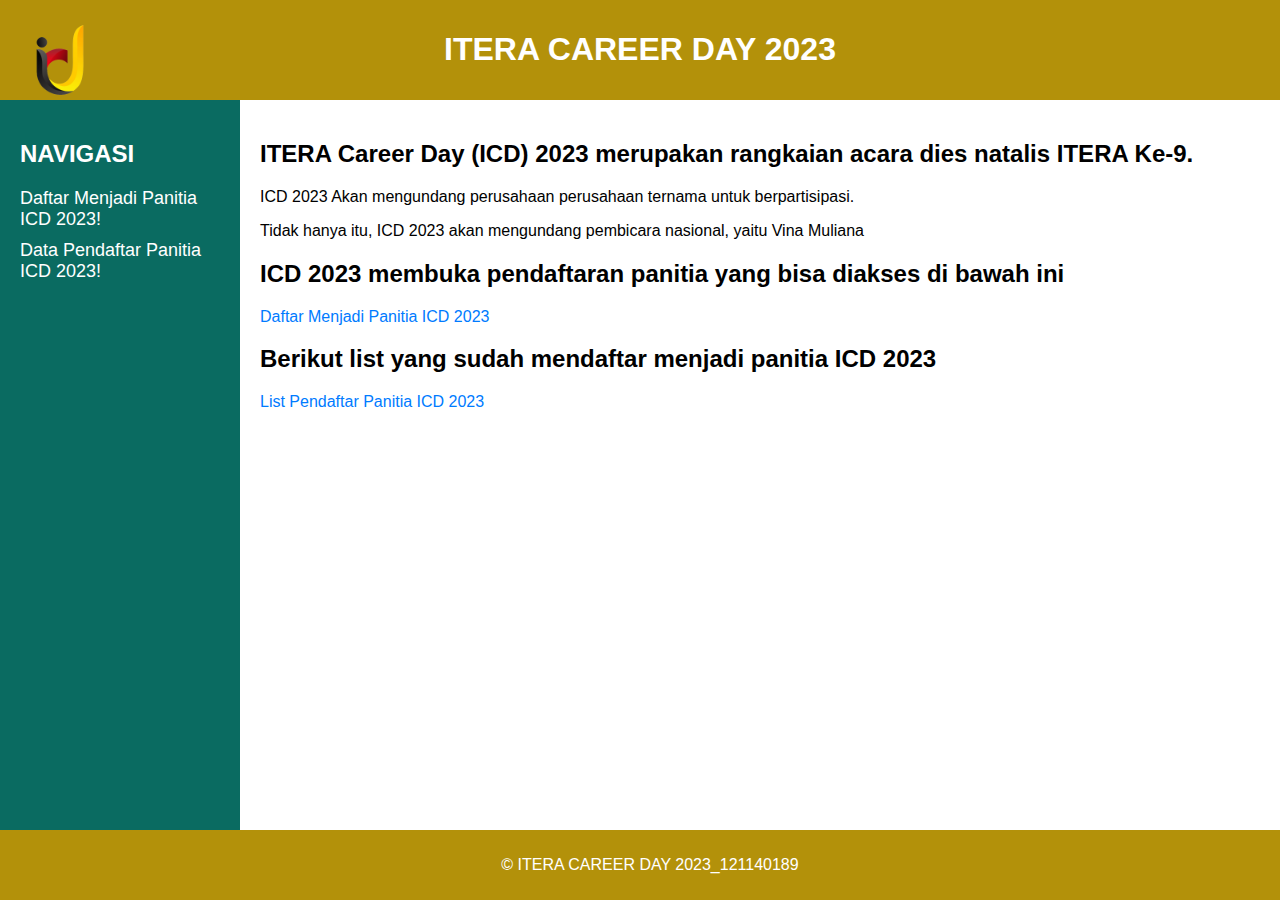
<file: index.html>
<!DOCTYPE html>
<html>
<head>
    <link rel="stylesheet" type="text/css" href="home.css">
</head>
<body>
    <header>
        <h1>ITERA CAREER DAY 2023</h1>
        <img src="logo.png" alt="Logo">
    </header>
  
    <main>
        <section id="sidebar">
            <h2>NAVIGASI</h2>
            <ul>
                <li><a href="form.html">Daftar Menjadi Panitia ICD 2023!</a></li>
                <li><a href="table.html">Data Pendaftar Panitia ICD 2023!</a></li>
            </ul>
        </section>        
        <section id="content">
            <h2>ITERA Career Day (ICD) 2023 merupakan rangkaian acara dies natalis ITERA Ke-9.</h2>
            <p>ICD 2023 Akan mengundang perusahaan perusahaan ternama untuk berpartisipasi.</p>
            <p>Tidak hanya itu, ICD 2023 akan mengundang pembicara nasional, yaitu Vina Muliana</p>
            <h2>ICD 2023 membuka pendaftaran panitia yang bisa diakses di bawah ini</h2>
            <a href="form.html">Daftar Menjadi Panitia ICD 2023</a></li>
            <h2>Berikut list yang sudah mendaftar menjadi panitia ICD 2023</h2>
            <a href="table.html">List Pendaftar Panitia ICD 2023</a></li>
        </section>
    </main>
    <footer>
        <p>&copy; ITERA CAREER DAY 2023_121140189</p>
    </footer>
</body>
</html>
</file>
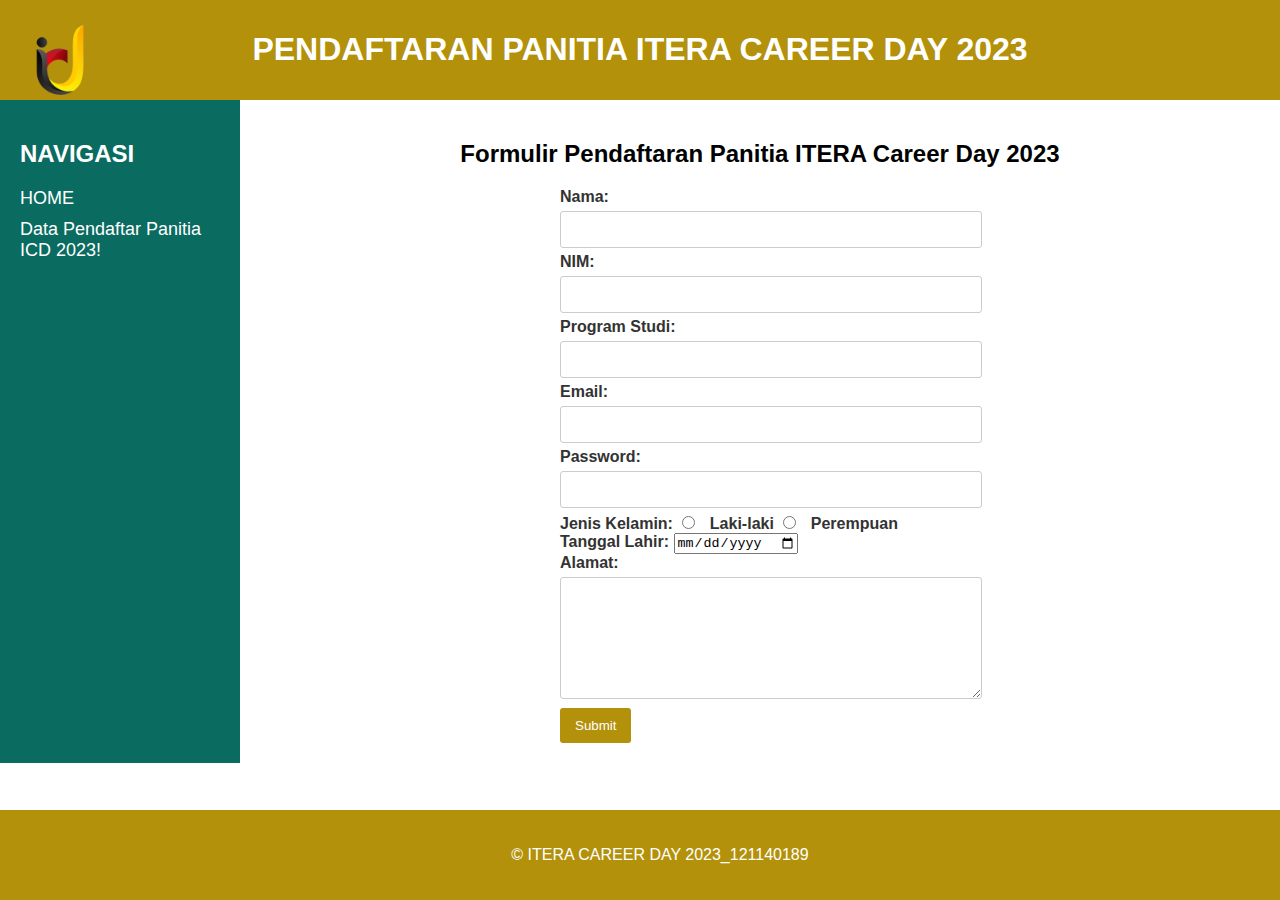
<file: form.html>
<!DOCTYPE html>
<html>
<head>
    <link rel="stylesheet" type="text/css" href="form.css">
</head>
<body>
    <header>
        <h1>PENDAFTARAN PANITIA ITERA CAREER DAY 2023</h1>
        <img src="logo.png" alt="Logo">
    </header>
    <main>
        <section id="sidebar">
            <h2>NAVIGASI</h2>
            <ul>
                <li><a href="index.html">HOME</a></li>
                <li><a href="table.html">Data Pendaftar Panitia ICD 2023!</a></li>
            </ul>
        </section>
        <section id="content">
            <h2>Formulir Pendaftaran Panitia ITERA Career Day 2023</h2>
            <form id="studentForm">
                <label for="nama">Nama:</label>
                <input type="text" id="nama" name="nama" required>

                <label for="nim">NIM:</label>
                <input type="text" id="nim" name="nim" required>

                <label for="prodi">Program Studi:</label>
                <input type="text" id="prodi" name="prodi" required>

                <label for="email">Email:</label>
                <input type="email" id="email" name="email" required>

                <label for="password">Password:</label>
                <input type="password" id="password" name="password" required>

                <label>Jenis Kelamin:</label>
                <input type="radio" id="lakiLaki" name="jenisKelamin" value="Laki-laki" required>
                <label for="lakiLaki">Laki-laki</label>
                <input type="radio" id="perempuan" name="jenisKelamin" value="Perempuan" required>
                <label for="perempuan">Perempuan</label><br>

                <label for="tanggalLahir">Tanggal Lahir:</label>
                <input type="date" id="tanggalLahir" name="tanggalLahir" required><br>

                <label for="alamat">Alamat:</label>
                <textarea id="alamat" name="alamat" required></textarea>

                <input type="submit" value="Submit">
            </form>
            <div id="confirmation" style="display: none">Data anda sudah diterima, terima kasih sudah mendaftar, silakan cek data anda di laman pendaftar!</div>
        </section>
    </main>
    <footer>
        <p>&copy; ITERA CAREER DAY 2023_121140189</p>
    </footer>

    <script>
        document.addEventListener("DOMContentLoaded", function() {
            const studentForm = document.getElementById("studentForm");
    
            studentForm.addEventListener("submit", function(event) {
                event.preventDefault();
    
                const nama = document.getElementById("nama").value;
                const nim = document.getElementById("nim").value;
                const prodi = document.getElementById("prodi").value;
                const email = document.getElementById("email").value;
                const password = document.getElementById("password").value;
                const jenisKelamin = document.querySelector('input[name="jenisKelamin"]:checked').value;
                const tanggalLahir = document.getElementById("tanggalLahir").value;
                const alamat = document.getElementById("alamat").value;
                const studentData = {
                    nama: nama,
                    nim: nim,
                    prodi: prodi,
                    email: email,
                    password: password,
                    jenisKelamin: jenisKelamin,
                    tanggalLahir: tanggalLahir,
                    alamat: alamat
                };
    
                let studentDataList = JSON.parse(localStorage.getItem("studentDataList")) || [];
    
                studentDataList.push(studentData);
    
                localStorage.setItem("studentDataList", JSON.stringify(studentDataList));
    
                studentForm.reset();
                alert("Data anda sudah diterima, terima kasih sudah mendaftar, silakan cek data anda di laman pendaftar!");
            });
        });
    </script>
</body>
</html>
</file>
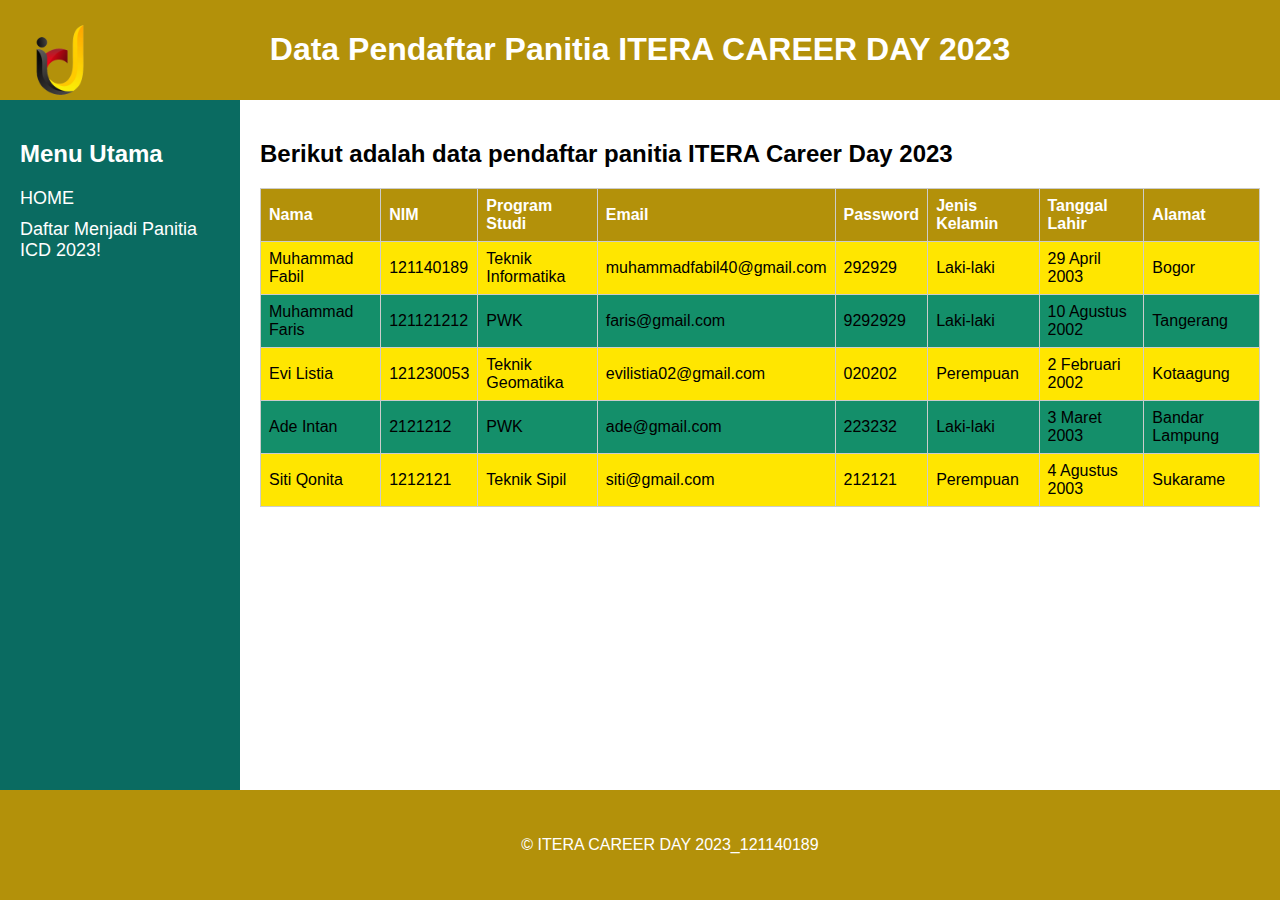
<file: table.html>
<!DOCTYPE html>
<html>
<head>
    <link rel="stylesheet" type="text/css" href="table.css">
</head>
<body>
    <header>
        <h1>Data Pendaftar Panitia ITERA CAREER DAY 2023</h1>
        <img src="logo.png" alt="Logo">
    </header>
    <main>
        <section id="sidebar">
            <h2>Menu Utama</h2>
            <ul>
                <li><a href="index.html">HOME</a></li>
                <li><a href="form.html">Daftar Menjadi Panitia ICD 2023!</a></li>
            </ul>
        </section>
        <section id="content">
            <h2>Berikut adalah data pendaftar panitia ITERA Career Day 2023</h2>
            <table id="studentTable">
                <tr>
                    <th>Nama</th>
                    <th>NIM</th>
                    <th>Program Studi</th>
                    <th>Email</th>
                    <th>Password</th>
                    <th>Jenis Kelamin</th>
                    <th>Tanggal Lahir</th>
                    <th>Alamat</th>
                </tr>
                <tr>
                    <td>Muhammad Fabil</td>
                    <td>121140189</td>
                    <td>Teknik Informatika</td>
                    <td>muhammadfabil40@gmail.com</td>
                    <td>292929</td>
                    <td>Laki-laki</td>
                    <td>29 April 2003</td>
                    <td>Bogor</td>
                </tr>
                <tr>
                    <td>Muhammad Faris</td>
                    <td>121121212</td>
                    <td>PWK</td>
                    <td>faris@gmail.com</td>
                    <td>9292929</td>
                    <td>Laki-laki</td>
                    <td>10 Agustus 2002</td>
                    <td>Tangerang</td>
                </tr>
                <tr>
                    <td>Evi Listia</td>
                    <td>121230053</td>
                    <td>Teknik Geomatika</td>
                    <td>evilistia02@gmail.com</td>
                    <td>020202</td>
                    <td>Perempuan</td>
                    <td>2 Februari 2002</td>
                    <td>Kotaagung</td>
                </tr>
                <tr>
                    <td>Ade Intan</td>
                    <td>2121212</td>
                    <td>PWK</td>
                    <td>ade@gmail.com</td>
                    <td>223232</td>
                    <td>Laki-laki</td>
                    <td>3 Maret 2003</td>
                    <td>Bandar Lampung</td>
                </tr>
                <tr>
                    <td>Siti Qonita</td>
                    <td>1212121</td>
                    <td>Teknik Sipil</td>
                    <td>siti@gmail.com</td>
                    <td>212121</td>
                    <td>Perempuan</td>
                    <td>4 Agustus 2003</td>
                    <td>Sukarame</td>
                </tr>
            </table>
        </section>
    </main>
    <footer>
        <p>&copy; ITERA CAREER DAY 2023_121140189</p>
    </footer>
    
    <script>
    document.addEventListener("DOMContentLoaded", function() {
        const studentTable = document.getElementById("studentTable");

        if (localStorage.getItem("studentDataList")) {
            const studentDataList = JSON.parse(localStorage.getItem("studentDataList"));

            studentDataList.forEach(function(studentData) {
                const newRow = studentTable.insertRow(-1);

                const cellNama = newRow.insertCell(0);
                const cellNIM = newRow.insertCell(1);
                const cellProdi = newRow.insertCell(2);
                const cellEmail = newRow.insertCell(3);
                const cellPassword = newRow.insertCell(4);
                const cellJenisKelamin = newRow.insertCell(5);
                const cellTanggalLahir = newRow.insertCell(6);
                const cellAlamat = newRow.insertCell(7);

                cellNama.innerHTML = studentData.nama;
                cellNIM.innerHTML = studentData.nim;
                cellProdi.innerHTML = studentData.prodi;
                cellEmail.innerHTML = studentData.email;
                cellPassword.innerHTML = studentData.password;
                cellJenisKelamin.innerHTML = studentData.jenisKelamin;
                cellTanggalLahir.innerHTML = studentData.tanggalLahir;
                cellAlamat.innerHTML = studentData.alamat;
            });
        }
    });
    </script>
</body>
</html>
</file>
<file: home.css>
/* CSS untuk halaman utama */
body {
    font-family: 'Comic Sans MS', sans-serif;
    margin: 0;
    padding: 0;
    display: flex;
    flex-direction: column;
    min-height: 100vh;
}

header {
    background-color: #b3910a;
    color: #fff;
    text-align: center;
    padding: 10px;
    position: relative;
}

header img {
    position: absolute;
    top: 10px;
    left: 10px;
    max-width: 100px;
    height: auto;
}

main {
    display: flex;
    flex: 1;
}

#sidebar {
    flex: 1;
    padding: 20px;
    background-color: rgb(10, 107, 97);
    color: #fff;
    display: flex;
    flex-direction: column;
    max-width: 200px; /* Atur lebar maksimum sesuai keinginan Anda */
}

#sidebar h2 {
    font-size: 24px;
}

#sidebar ul {
    list-style: none;
    padding: 0;
    margin: 0;
}

#sidebar li {
    margin-bottom: 10px;
}

#sidebar a {
    text-decoration: none;
    color: #fff;
    font-size: 18px;
    transition: color 0.3s;
}

#sidebar a:hover {
    color: #ff0000;
}

#content {
    flex: 3;
    padding: 20px;
}

footer {
    background-color: #b3910a;
    color: #fff;
    text-align: center;
    padding: 10px;
    position: absolute;
    bottom: 0;
    width: 100%;
}
#content a {
    text-decoration: none;
    color: #007bff; /* Warna tautan saat tidak di-hover */
    transition: color 0.3s;
}

#content a:hover {
    color: #ff0000; /* Warna tautan saat di-hover */
}
</file>
<file: form.css>
/* CSS untuk halaman formulir */
body {
    font-family: 'Comic Sans MS', sans-serif;
    margin: 0;
    padding: 0;
    display: flex;
    flex-direction: column;
    min-height: 100vh;
}

header {
    background-color: #b3910a;
    color: #fff;
    text-align: center;
    padding: 10px;
    position: relative;
}

header img {
    position: absolute;
    top: 10px;
    left: 10px;
    max-width: 100px;
    height: auto;
}

main {
    display: flex;
}

#sidebar {
    flex: 1;
    padding: 20px;
    background-color: rgb(10, 107, 97);
    color: #fff;
    display: flex;
    flex-direction: column;
    max-width: 200px;
}

#sidebar h2 {
    font-size: 24px;
}

#sidebar ul {
    list-style: none;
    padding: 0;
    margin: 0;
}

#sidebar li {
    margin-bottom: 10px;
}

#sidebar a {
    text-decoration: none;
    color: #fff;
    font-size: 18px;
    transition: color 0.3s;
}

#sidebar a:hover {
    color: #ff0000;
}

#content {
    flex: 3;
    padding: 20px;
    text-align: center;
}

form {
    max-width: 400px;
    margin: 0 auto;
    text-align: left;
}

form label {
    font-weight: bold;
    color: #333;
}

form input[type="text"],
form input[type="email"],
form input[type="password"],
form select,
form textarea {
    width: 100%;
    padding: 10px;
    margin: 5px 0;
    border: 1px solid #ccc;
    border-radius: 3px;
}

form input[type="radio"] {
    margin-right: 10px;
}

form textarea {
    height: 100px;
}

form input[type="submit"] {
    background-color: #b3910a;
    color: #fff;
    border: none;
    padding: 10px 15px;
    border-radius: 3px;
    cursor: pointer;
}

footer {
    background-color: #b3910a;
    color: #fff;
    text-align: center;
    padding: 20px;
    position: absolute;
    bottom: 0;
    width: 100%;
}

#confirmation {
    display: none;
    position: fixed;
    top: 50%;
    left: 50%;
    transform: translate(-50%, -50%);
    z-index: 999;
    background-color: #b3910a;
    color: #fff;
    padding: 20px;
    border-radius: 5px;
    text-align: center;
}
</file>
<file: table.css>
/* CSS untuk halaman tabel */
body {
    font-family: 'Comic Sans MS', sans-serif;
    margin: 0;
    padding: 0;
    display: flex;
    flex-direction: column;
    min-height: 100vh;
}

header {
    background-color: #b3910a;
    color: #fff;
    text-align: center;
    padding: 10px;
    position: relative;
}

header img {
    position: absolute;
    top: 10px;
    left: 10px;
    max-width: 100px;
    height: auto;
}

main {
    display: flex;
    flex: 1;
}

#sidebar {
    flex: 1;
    padding: 20px;
    background-color: rgb(10, 107, 97);
    color: #fff;
    display: flex;
    flex-direction: column;
    max-width: 200px; /* Atur lebar maksimum sesuai keinginan Anda */
}

#sidebar h2 {
    font-size: 24px;
}

#sidebar ul {
    list-style: none;
    padding: 0;
    margin: 0;
}

#sidebar li {
    margin-bottom: 10px;
}

#sidebar a {
    text-decoration: none;
    color: #fff;
    font-size: 18px;
    transition: color 0.3s;
}

#sidebar a:hover {
    color: #ff0000;
}

#content {
    flex: 3;
    padding: 20px;
}

table {
    width: 100%;
    border-collapse: collapse;
    background-color: #fff;
    border: 1px solid #ccc;
}

table th, table td {
    border: 1px solid #ccc;
    padding: 8px;
    text-align: left;
}

table th {
    background-color: #b3910a;
    color: #fff;
}

table tr:nth-child(even) {
    background-color: #ffe600;
}

table tr:nth-child(odd) {
    background-color: #148f6a;
}
footer {
    background-color: #b3910a;
    color: #fff;
    text-align: center;
    padding: 30px;
    position: absolute;
    bottom: 0;
    width: 100%;
}
</file>
